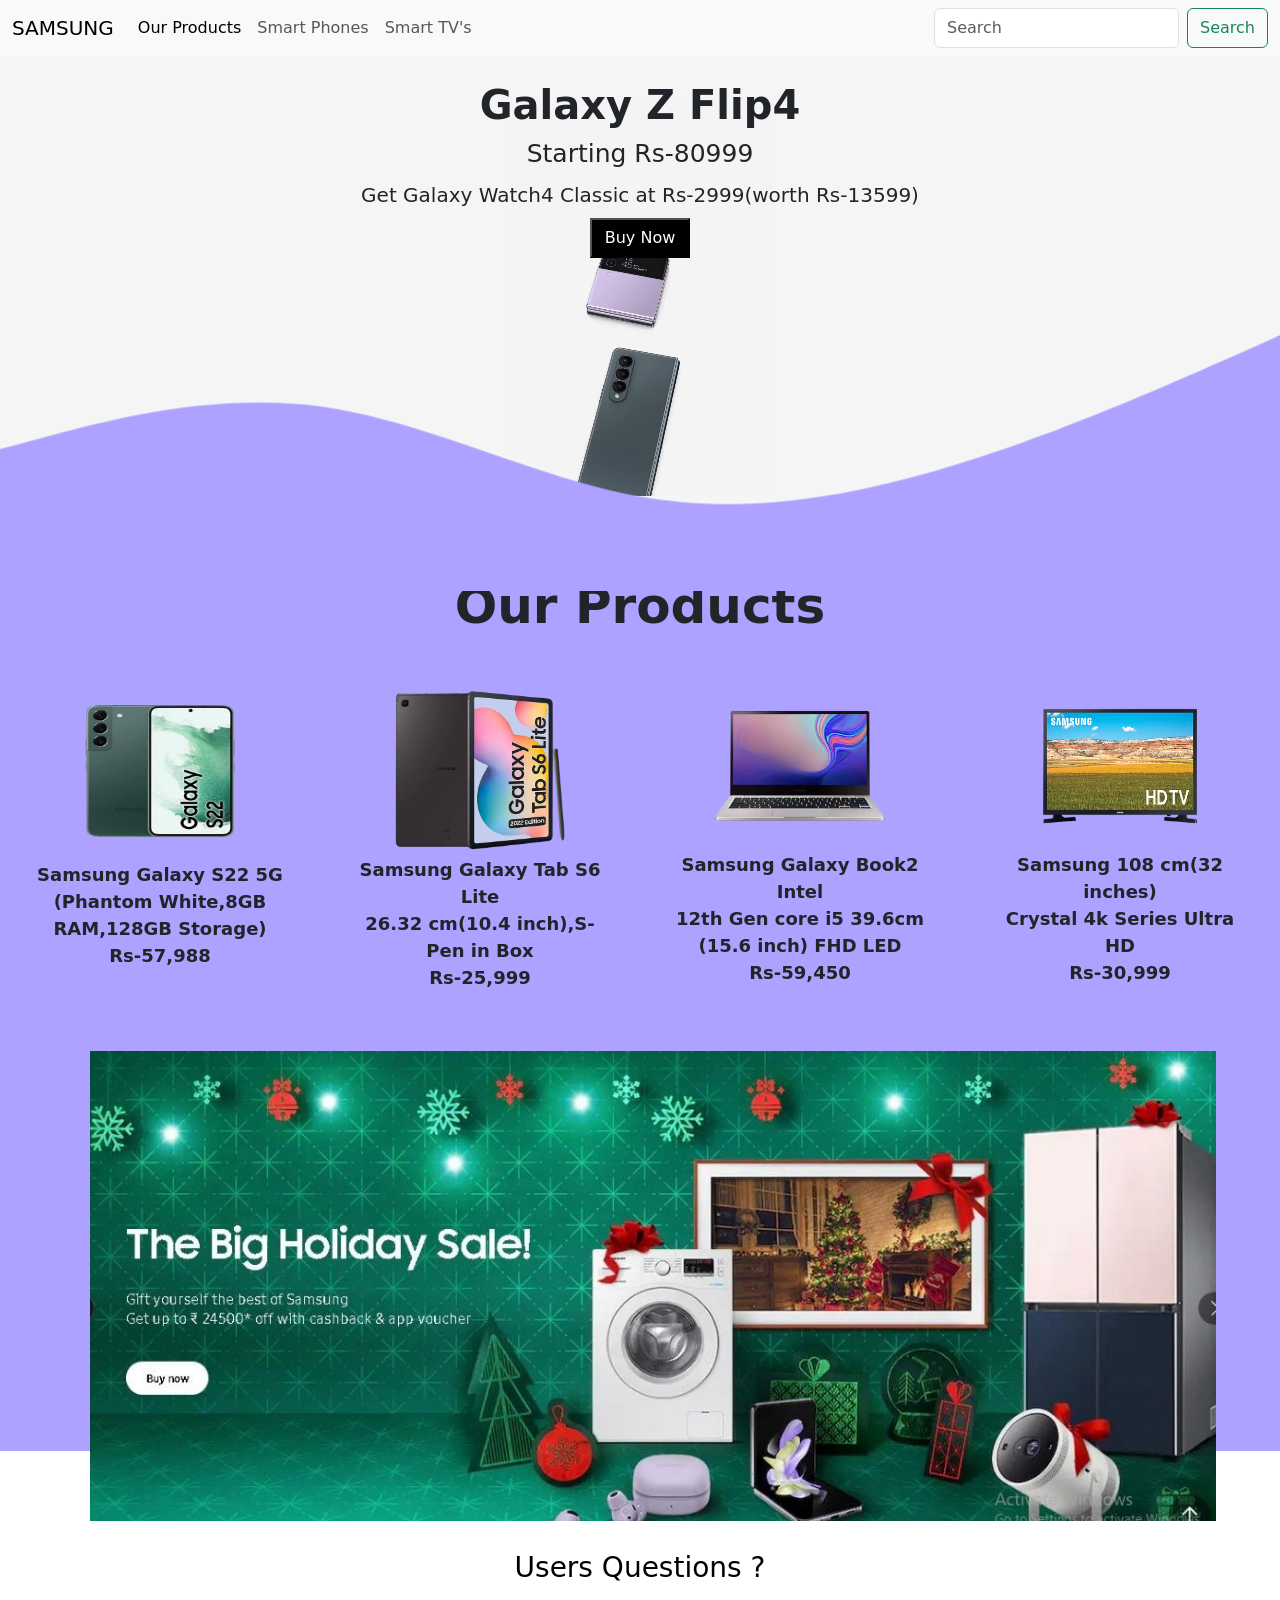
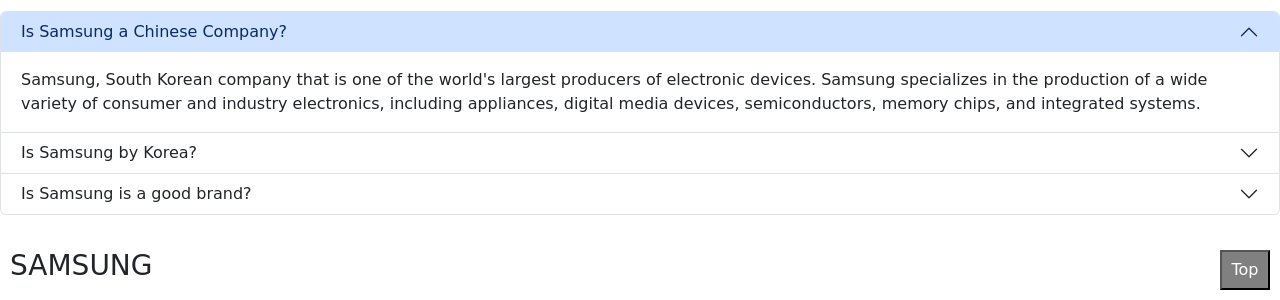
<file: index.html>
<!DOCTYPE html>
<html lang="en">
<head>
	<meta charset="utf-8">
	<meta name="viewport" content="width=device-width, initial-scale=1">
	<title>samsung page</title>
  <link rel="stylesheet" type="text/css" href="samsung css.css">
  <link rel="preconnect" href="https://fonts.googleapis.com">
  <link rel="preconnect" href="https://fonts.gstatic.com" crossorigin>
  <link href="https://fonts.googleapis.com/css2?family=Rubik+Vinyl&display=swap" rel="stylesheet">
 	 <link href="https://cdn.jsdelivr.net/npm/bootstrap@5.2.3/dist/css/bootstrap.min.css" rel="stylesheet" integrity="sha384-rbsA2VBKQhggwzxH7pPCaAqO46MgnOM80zW1RWuH61DGLwZJEdK2Kadq2F9CUG65" crossorigin="anonymous">
</head>
<body>
  <div class="fullbody">
	<nav class="navbar navbar-expand-lg bg-light" id="nav">
     <div class="container-fluid">
     <a class="navbar-brand" href="#">SAMSUNG</a>
     <button class="navbar-toggler" type="button" data-bs-toggle="collapse" data-bs-target=" #navbarSupportedContent" aria-controls="navbarSupportedContent" aria-expanded="false"  aria-label="Toggle navigation">
      <span class="navbar-toggler-icon"></span>
     </button>
     
      <div class="collapse navbar-collapse" id="navbarSupportedContent">
       <ul class="navbar-nav me-auto mb-2 mb-lg-0">
         <li class="nav-item">
           <a class="nav-link active" aria-current="page" href="#">Our Products</a>
         </li>
         <li class="nav-item">
           <a class="nav-link" href="#">Smart Phones</a>
         </li>
         <li class="nav-item dropdown">
           <a class="nav-link dropdown" href="#" role="button" data-bs-toggle="dropdown" aria-expanded="false">
            Smart TV's
           </a>
         </li>
       </ul>
    
      <form class="d-flex" role="search">
        <input class="form-control me-2" type="search" placeholder="Search" aria-label="Search">
        <button class="btn btn-outline-success" type="submit">Search</button>
      </form>
    </div>
  </div>
</nav>


<!-- body start here -->

<div class="animator">
  <svg xmlns="http://www.w3.org/2000/svg" viewBox="0 0 1440 320" class="svg"><path fill="#ADA2FF" fill-opacity="1" d="M0,288L60,261.3C120,235,240,181,360,144C480,107,600,85,720,106.7C840,128,960,192,1080,208C1200,224,1320,192,1380,176L1440,160L1440,0L1380,0C1320,0,1200,0,1080,0C960,0,840,0,720,0C600,0,480,0,360,0C240,0,120,0,60,0L0,0Z"></path></svg>
   <div class="fortxtandvid">
      <h2>Galaxy Z Flip4</h2>
      <p class="firstp">Starting Rs-80999</p>
      <p class="secondp">Get Galaxy Watch4 Classic at Rs-2999(worth Rs-13599)</p>
      <button>Buy Now</button>
   </div>
   <video autoplay muted style="width:100%;
     position: absolute;top: 8%;left:0%;height:400px;">
     <source src="fold phone.mp4" type="video/mp4">
   </video>
</div>

<!--#ADA2FF-->

 <div class="products">
  <h1>Our Products</h1>
   
   <div class="pitem">
     <img src="circle image 1.png" style="margin-top:0px;margin-left:auto;margin-right: auto;"><br>
       Samsung Galaxy S22 5G<br>
       (Phantom White,8GB RAM,128GB Storage)<br>
       Rs-57,988
   </div>
   <div class="pitem">
     <img src="tab 1.png" style="width:170px;height:170px;margin-left:auto;margin-right: auto;
     margin-top:5px;"><br>
     Samsung Galaxy Tab S6 Lite<br>
     26.32 cm(10.4 inch),S-Pen in Box<br>
     Rs-25,999

   </div>
   <div class="pitem">
     <img src="laptop 3.png" style="width:170px;height:170px;margin-left:auto;margin-right: auto;"><br>
     Samsung Galaxy Book2 Intel<br>
     12th Gen core i5 39.6cm<br>
     (15.6 inch) FHD LED<BR>
     Rs-59,450

   </div>
   <div class="pitem">
     <img src="smart tv.png" style="width:170px;height:170px;margin-left:auto;margin-right: auto;"><br>
       Samsung 108 cm(32 inches)<br>
       Crystal 4k Series Ultra HD<br>
       Rs-30,999
   </div>
   <div class="pitem pitem5">
     <img src="freeze.png" style="width:200px;
     height:180px;margin-left:0%;margin-right:10%;"><br>
     Samsung 192 L2 star Direct<br>
     Cool Single Door Refrigerator<br>
     Rs-12,990

   </div>
 </div>


   <!-- slider start here-->

    <div class="slider">
       <div class="container1">
         <img src="doc 4.jpg">
       </div>
    </div>

    <!-- slider end here-->
    <!--acoordition-->
    <h3 class="tagh3" style="text-align: center;margin-top:50px;width:100%;background:white;color:black;">Users Questions ?</h3>
    <div class="accordion" id="accordionExample">
  <div class="accordion-item">
    <h2 class="accordion-header" id="headingOne">
      <button class="accordion-button" type="button" data-bs-toggle="collapse" data-bs-target="#collapseOne" aria-expanded="true" aria-controls="collapseOne">
       Is Samsung a Chinese Company?
      </button>
    </h2>
    <div id="collapseOne" class="accordion-collapse collapse show" aria-labelledby="headingOne" data-bs-parent="#accordionExample">
      <div class="accordion-body">
       Samsung, South Korean company that is one of the world's largest producers of electronic devices. Samsung specializes in the production of a wide variety of consumer and industry electronics, including appliances, digital media devices, semiconductors, memory chips, and integrated systems.
      </div>
    </div>
  </div>
  <div class="accordion-item">
    <h2 class="accordion-header" id="headingTwo">
      <button class="accordion-button collapsed" type="button" data-bs-toggle="collapse" data-bs-target="#collapseTwo" aria-expanded="false" aria-controls="collapseTwo">
       Is Samsung by Korea?
      </button>
    </h2>
    <div id="collapseTwo" class="accordion-collapse collapse" aria-labelledby="headingTwo" data-bs-parent="#accordionExample">
      <div class="accordion-body">
       It comprises numerous affiliated businesses, most of them united under the Samsung brand, and is the largest South Korean chaebol (business conglomerate). As of 2020, Samsung has the eighth highest global brand value.
      </div>
    </div>
  </div>
  <div class="accordion-item">
    <h2 class="accordion-header" id="headingThree">
      <button class="accordion-button collapsed" type="button" data-bs-toggle="collapse" data-bs-target="#collapseThree" aria-expanded="false" aria-controls="collapseThree">
        Is Samsung is a good brand?
      </button>
    </h2>
    <div id="collapseThree" class="accordion-collapse collapse" aria-labelledby="headingThree" data-bs-parent="#accordionExample">
      <div class="accordion-body">
        In our mind, Samsung is the best phone brand you can choose in 2022. It produces excellent phones across a range of prices and has even managed to improve its lackluster record of software updates.
      </div>
    </div>
  </div>
</div>  
<!--accordition end-->
<footer>
  <h3>SAMSUNG</h3><a href="#nav"><button class="top">Top</button></a>
</footer>
 <script src="https://cdn.jsdelivr.net/npm/bootstrap@5.2.3/dist/js/bootstrap.bundle.min.js" integrity="sha384-kenU1KFdBIe4zVF0s0G1M5b4hcpxyD9F7jL+jjXkk+Q2h455rYXK/7HAuoJl+0I4" crossorigin="anonymous"></script>
</div>
</body>
</html>
</file>
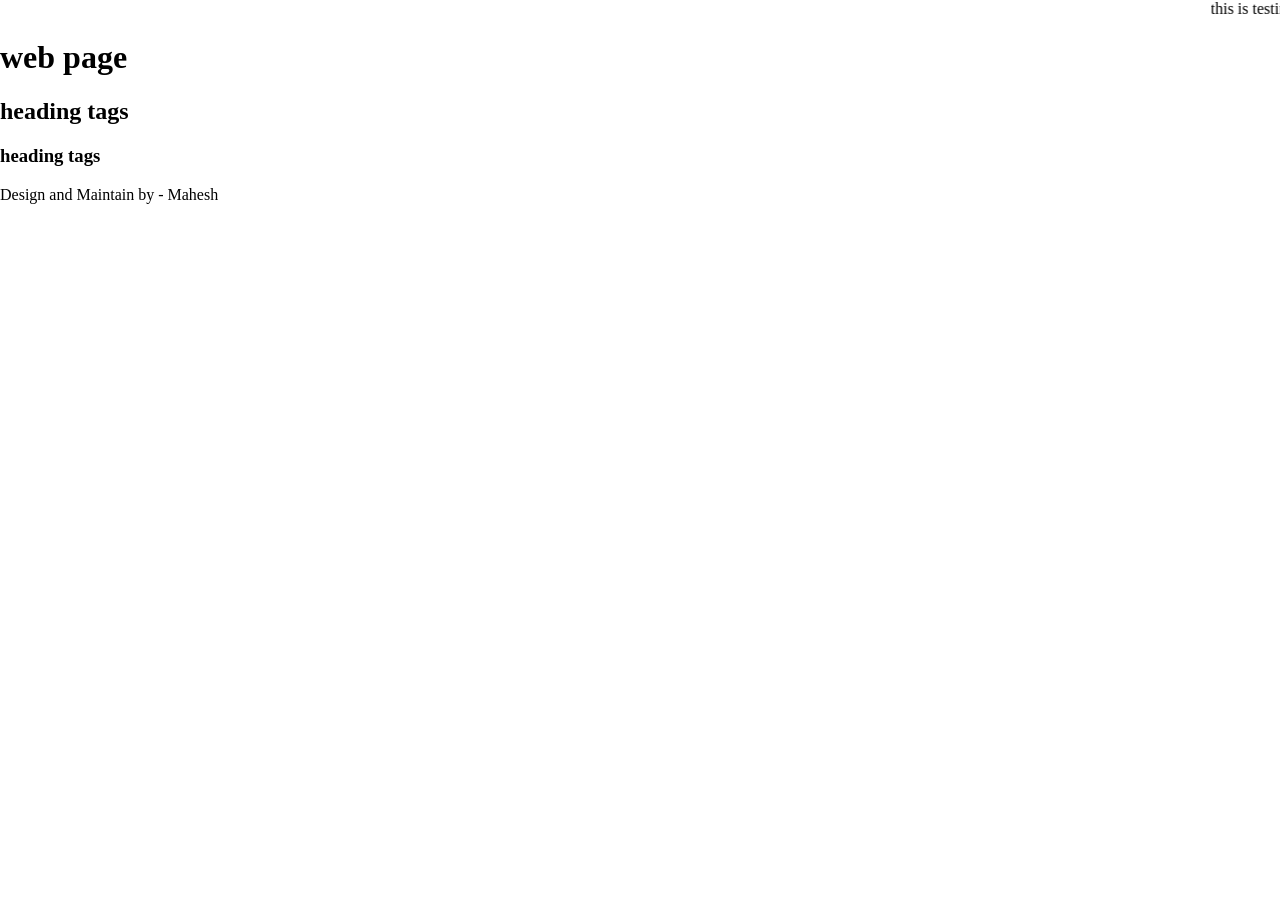
<file: newpage.html>
<html>
  <head>
    <title>newpage</title>
    <style>
      body{
        padding:0px;
        margin:0px;
        font-family:sans-sarif;
        box-sizing:border-box;
      }

      p{
        padding-left:50px;
      }
      jumbotron{
        box-sizing:border-box;
        padding:5px;
      }
    </style>
  </head>
  <body>
<marquee>this is testing demo  for testing anything that i want to test in 
  this pae before applying in original make changes 
  in oroginal file thats why </marquee>
    <h1>web page</h1>
    <h2>heading tags</h2>
    <h3>heading tags</h3>
    <footer>
      Design and Maintain by - Mahesh
    </footer>
  </body>
</html>
</file>
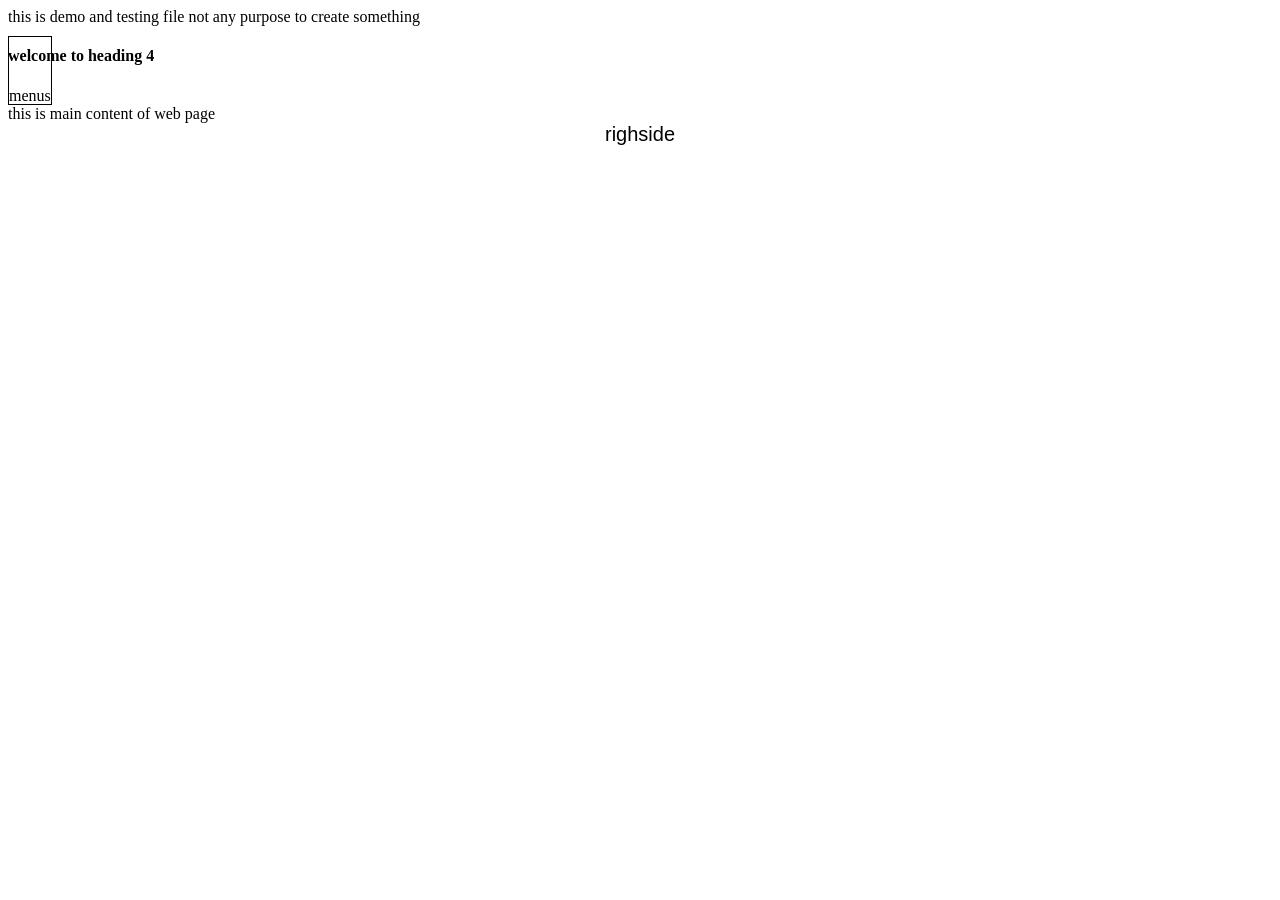
<file: testing.html>
<html>
  <head>
    <title>testing file </title>
    <style>
      body{
        font-family:sans-sarif;
      }
      .content{
        font-weight:bold;
        font-family:nigrian;
        box-sizing:border-box;
        text-align:center;
        font-size:15px;
        
      }
      .footer{
        font-size:20px;
        text-align:center;
        padding:5px;
        margin-top:10px;
        letter-spcing:2px;
        line-height:5px;
        overflow:hidden;
        
      }
      sidebar{
        height:100%;
        width:300px;
        border:1px solid black;
        padding-top:50px;
      }
      #maincontent{
        padding:20px;
        margin:5px;
        text-align:left;
        color:green;
      }
      .rightside{
        font-size:20px;
        text-align:center;
        font-family:arial;
      }
    </style>
  </head>
  <body>
    this is demo and testing file not any purpose to create something
    <h4>welcome to heading 4</h4>
    <sidebar>menus</sidebar>
    <div class="maincontent">this is main content of web page</div>
    <div class="rightside">righside</div>
  </body>
</html>
</file>
<file: samsung css.css>
body{
	margin: 0px;
	padding: 0px;
	box-sizing: border-box;
	overflow-x: hidden;
}
.animator{
	height: 500px;
	width: 100%;
	padding-top: 20px;
	background: rgb(0, 0, 0);
	position: relative;
}



/*media queries*/
@media (max-width:480px){
	.animator{
		height: 400px;
		width: 100%;
		position: relative;
		top: 0px;
		left: 0px;
		/*background: #ADA2FF;*/
		background:rgb(245,245,245);
		padding-bottom: 25px;

	}

	.animator .fortxtandvid{
		text-align: center;
		position: absolute;
		top: 5%;
		left: 0%;
		z-index: 1;
		padding-top: 0px;
		height: auto;
		width: 100%;
	}

	.animator .fortxtandvid h2{
		font-weight: bold;
		font-size: 30px;
		margin-bottom: 15px;
	}

	.animator .fortxtandvid .firstp{
		font-size: 20px;
		margin-top: 0px;
		line-height: 20px;
	   }

	.animator .fortxtandvid .secondp{
		font-size: 15px;
		margin: 8px 0px;
	}

	button{
		height: 40px;
		width: 100px;
		background: black;
		color: white;
		text-align: center;
		
		font-size: 15px;
		border-radius: 10px;
		border: none;
		margin-top: 5px;

	}
	button:hover{
		color: black;
		background: white;
		border: 1px solid black;
		font-weight: bold;

	}

	/*.animator .center{
		
        font-family: 'Rubik Vinyl', cursive;
	}
	*/
	
	.svg{
		
		position:absolute;
		bottom: -35px;
		z-index: 1;
		transform: rotate(180deg);
		
		
	}
	.products{
		height: auto;
		width: 100%;
		margin: 0px;
		background: #ADA2FF;
		text-align: center;
		margin:0px 0px;
		overflow-x: hidden;
		margin-top: 5px;
		padding-top: 50px;
		padding-bottom: 50px;
		

	}
	.products .pitem{
		height: auto;
		width: 100%;
	
		margin: 20px auto;
		padding-bottom: 5px;
		font-size: 16px;
	}
	.products .pitem img{
		height: 180px;
		width: 200px;
		padding: 5px 0px;
		
	}

       .slider{
        	width: 100%;
        	height: 400px;
        	
        /*	display: flex;
        	
        	animation-name: slide;
        	animation-duration: 20s;
        	animation-delay: 2s;
        	animation-iteration-count:infinite;
        	transition: 2s;
        	*/

        }
        .slider .container1{
        	min-width: 100%;
        		height: 400px;
        	
        }
        .slider .container1 img{
        	height:400px;
        	min-width: 100%;
        }
        
         .slider .container2{
        	min-width: 100%;
        		height: 400px;
        	
        }
        .slider .container2 img{
        		height: 400px;
        	min-width: 100%;
        }
         .slider .container3{
        	min-width: 100%;
        	
        		height: 400px;
        }
        .slider .container3 img{
        		height: 400px;
        	min-width: 100%;
        }
        
        .slider .container4{
        	height: 400px;
        	min-width: 100%;
        	
        	
        	
        }
        .slider .container4 img{
        		height: 400px;
        	min-width: 100%;
        }
     /*   @keyframes slide{
        	0%{
        		transform: translateX(0%);
        		transition: 2s;

        	}
        	33%{
        		transform: translateX(-100%);
        		transition: 2s;

        	}
        	66%{
        		transform: translateX(-200%);
        		transition: 2s;

        	}
        	100%{
        		transform: translateX(-300%);
        		transition: 2s;

        	}

        }
        */
        .top{
        	height: 40px;
        	width: 50px;
        	background: gray;
        	color: white;
        }

        .accordion{
        	margin: 20px 0px;
        }

        footer{
        	height: 50px;
        	width: 100%;
        	display: flex;
        	justify-content: space-between;
        	align-items: center;
        	margin: 5px 0px;
        	padding: 0px 10px;
        }

}

    @media (min-width:481px) and (max-width:768px){

    	.animator{
		height: 500px;
		width: 100%;
		position: relative;
		top: 0px;
		left: 0px;
		/*background: #ADA2FF;*/
		background:rgb(245,245,245);
		padding-bottom: 25px;

	}

	.animator .fortxtandvid{
		text-align: center;
		position: absolute;
		top: 5%;
		left: 0%;
		z-index: 1;
		padding-top: 0px;
		height: auto;
		width: 100%;
	}

	.animator .fortxtandvid h2{
		font-weight: bold;
		font-size: 40px;
		margin-bottom: 15px;
	}

	.animator .fortxtandvid .firstp{
		font-size: 25px;
		margin-top: 0px;
		line-height: 20px;
	   }

	.animator .fortxtandvid .secondp{
		font-size: 20px;
		margin: 8px 0px;
	}

	button{
		height: 40px;
		width: 100px;
		background: black;
		color: white;
		text-align: center;
		font-size: 15px;
		border-radius: 10px;
		margin-top: 10px;

	}
	button:hover{
		color: black;
		background: white;
		border: 1px solid black;
		font-weight: bold;

	}

	/*.animator .center{
		
        font-family: 'Rubik Vinyl', cursive;
	}
	*/
	
	.svg{
		
		position:absolute;
		bottom: -35px;
		z-index: 1;
		transform: rotate(180deg);
		
		
	}
	.products{
		height: auto;
		width: 100%;
		margin: 0px;
		background: #ADA2FF;
		text-align: center;
		margin:0px 0px;
		overflow-x: hidden;
		margin-top: 5px;
		padding-top: 100px;
		padding-bottom: 50px;
		display: flex;
		flex-wrap: wrap;
		position: relative;
		

	}
	.products h1{
		position: absolute;
		top: 2%;
		left: 50%;
		transform: translateX(-50%);
		font-weight: bold;
		font-size: 50px;
		width: 310px;
	}

	.products .pitem{
		height: 300px;
		width: 250px;
	  font-weight:bold;
		margin: 20px auto;
		padding-bottom: 5px;
		font-size: 18px;
	}
	.products .pitem img{
		height: 180px;
		width: 230px;
		padding: 5px 0px;
		
	}
	.products .pitem5{
		display: none;
	}

       .slider{
        	width: 100%;
        	height: 400px;

        	
        /*	display: flex;
        	
        	animation-name: slide;
        	animation-duration: 20s;
        	animation-delay: 2s;
        	animation-iteration-count:infinite;
        	transition: 2s;

        */ 
        }
        .slider .container1{
        	width: 100%;
        		height: 400px;
        		padding-left: 0 auto;
        		background: #ADA2FF;
        		
        	
        }
        .tagh3{
        	position: relative;
        	width: 100%;
        	background: white;
        	color: black;
        	height: 80px;
        	padding-top: 30px;
        	transform: translateY(20px);
        }
      /*  .slider .container1 img{
        	height:350px;
        	width: 100%;
        	
        }
         .slider .container2{
        	min-width: 100%;
        		height: 400px;
        		padding-left: 15%;
        	
        }
        .slider .container2 img{
        		height: 300px;
        	width: 80%;
        }
         .slider .container3{
        	min-width: 100%;
        	padding-left: 15%;
        		height: 400px;
        }
        .slider .container3 img{
        		height: 300px;
        	width: 80%;
        }
        
        .slider .container4{
        	height: 400px;
        	min-width: 100%;
        	
        	
        	
        }
        .slider .container4 img{
        		height: 350px;
        	width: 100%;
        }

        @keyframes slides{
        	0%{
        		transform: translateX(0%);
        		transition: 2s;

        	}
        	33%{
        		transform: translateX(-100%);
        		transition: 2s;

        	}
        	66%{
        		transform: translateX(-200%);
        		transition: 2s;

        	}
        	100%{
        		transform: translateX(-300%);
        		transition: 2s;

        	}
        }
        */
        .top{
        	height: 40px;
        	width: 50px;
        	background: gray;
        	color: white;
        }

        .accordion{
        	margin: 30px 0px;
        }

        footer{
        	height: 50px;
        	width: 100%;
        	display: flex;
        	justify-content: space-between;
        	align-items: center;
        	margin: 5px 0px;
        	padding: 0px 10px;
        }


    }

    @media(min-width:769px) and (max-width:1200px){
    		.animator{
		height: 500px;
		width: 100%;
		position: relative;
		top: 0px;
		left: 0px;
		/*background: #ADA2FF;*/
		background:rgb(245,245,245);
		padding-bottom: 25px;

	}

	.animator .fortxtandvid{
		text-align: center;
		position: absolute;
		top: 5%;
		left: 0%;
		z-index: 1;
		padding-top: 0px;
		height: auto;
		width: 100%;
	}

	.animator .fortxtandvid h2{
		font-weight: bold;
		font-size: 40px;
		margin-bottom: 15px;
	}

	.animator .fortxtandvid .firstp{
		font-size: 25px;
		margin-top: 0px;
		line-height: 20px;
	   }

	.animator .fortxtandvid .secondp{
		font-size: 20px;
		margin: 8px 0px;
	}

	button{
		height: 40px;
		width: 100px;
		background: black;
		color: white;
		text-align: center;
		font-size: 15px;
		border-radius: 10px;
		margin-top: 10px;

	}
	button:hover{
		color: black;
		background: white;
		border: 1px solid black;
		font-weight: bold;

	}

	/*.animator .center{
		
        font-family: 'Rubik Vinyl', cursive;
	}
	*/
	
	.svg{
		
		position:absolute;
		bottom: -35px;
		z-index: 1;
		transform: rotate(180deg);
		
		
	}
	.products{
		height: auto;
		width: 100%;
		margin: 0px;
		background: #ADA2FF;
		text-align: center;
		margin:0px 0px;
		overflow-x: hidden;
		margin-top: 5px;
		padding-top: 100px;
		padding-bottom: 50px;
		display: flex;
		flex-wrap: wrap;
		position: relative;
		

	}
	.products h1{
		position: absolute;
		top: 3%;
		left: 50%;
		transform: translateX(-50%);
		font-weight: bold;
		font-size: 50px;
	}

	.products .pitem{
		height: 300px;
		width: 250px;
	  font-weight:bold;
		margin: 20px auto;
		padding-bottom: 5px;
		font-size: 18px;
	}
	.products .pitem img{
		height: 180px;
		width: 230px;
		padding: 5px 0px;
		
	}
	.products .pitem5{
		display: none;
	}

       .slider{
        	width: 100%;
        	height: 400px;

        	
        /*	display: flex;
        	
        	animation-name: slide;
        	animation-duration: 20s;
        	animation-delay: 2s;
        	animation-iteration-count:infinite;
        	transition: 2s;

        */ 
        }
        .slider .container1{
        	width: 100%;
        		height: 400px;
        		padding-left: 0%;
        		background: #ADA2FF;
        		
        	
        }
        .tagh3{
        	position: relative;
        	width: 100%;
        	background: white;
        	color: black;
        	height: 80px;
        	padding-top: 30px;
        	transform: translateY(20px);
        }
      /*  .slider .container1 img{
        	height:350px;
        	width: 100%;
        	
        }
         .slider .container2{
        	min-width: 100%;
        		height: 400px;
        		padding-left: 15%;
        	
        }
        .slider .container2 img{
        		height: 300px;
        	width: 80%;
        }
         .slider .container3{
        	min-width: 100%;
        	padding-left: 15%;
        		height: 400px;
        }
        .slider .container3 img{
        		height: 300px;
        	width: 80%;
        }
        
        .slider .container4{
        	height: 400px;
        	min-width: 100%;
        	
        	
        	
        }
        .slider .container4 img{
        		height: 350px;
        	width: 100%;
        }

        @keyframes slides{
        	0%{
        		transform: translateX(0%);
        		transition: 2s;

        	}
        	33%{
        		transform: translateX(-100%);
        		transition: 2s;

        	}
        	66%{
        		transform: translateX(-200%);
        		transition: 2s;

        	}
        	100%{
        		transform: translateX(-300%);
        		transition: 2s;

        	}
        }
        */
        .top{
        	height: 40px;
        	width: 50px;
        	background: gray;
        	color: white;
        }

        .accordion{
        	margin: 30px 0px;
        }

        footer{
        	height: 50px;
        	width: 100%;
        	display: flex;
        	justify-content: space-between;
        	align-items: center;
        	margin: 5px 0px;
        	padding: 0px 10px;
        }



    }

    @media(min-width:1201px) and (max-width:1400px){

     	.animator{
		height: 500px;
		width: 100%;
		position: relative;
		top: 0px;
		left: 0px;
		/*background: #ADA2FF;*/
		background:rgb(245,245,245);
		padding-bottom: 25px;

	}

	.animator .fortxtandvid{
		text-align: center;
		position: absolute;
		top: 5%;
		left: 0%;
		z-index: 1;
		padding-top: 0px;
		height: auto;
		width: 100%;
	}

	.animator .fortxtandvid h2{
		font-weight: bold;
		font-size: 40px;
		margin-bottom: 15px;
	}

	.animator .fortxtandvid .firstp{
		font-size: 25px;
		margin-top: 0px;
		line-height: 20px;
	   }

	.animator .fortxtandvid .secondp{
		font-size: 20px;
		margin: 8px 0px;
	}

	button{
		height: 40px;
		width: 100px;
		background: black;
		color: white;
		text-align: center;
		font-size: 15px;
		border-radius: 10px;
		margin-top: 10px;

	}
	button:hover{
		color: black;
		background: white;
		border: 1px solid black;
		font-weight: bold;

	}

	/*.animator .center{
		
        font-family: 'Rubik Vinyl', cursive;
	}
	*/
	
	.svg{
		
		position:absolute;
		bottom: -35px;
		z-index: 1;
		transform: rotate(180deg);
		
		
	}
	.products{
		height: auto;
		width: 100%;
		margin: 0px;
		background: #ADA2FF;
		text-align: center;
		margin:0px 0px;
		overflow-x: hidden;
		margin-top: 5px;
		padding-top: 100px;
		padding-bottom: 50px;
		display: flex;
		flex-wrap: wrap;
		position: relative;
		

	}
	.products h1{
		position: absolute;
		top: 3%;
		left: 50%;
		transform: translateX(-50%);
		font-weight: bold;
		font-size: 50px;
	}

	.products .pitem{
		height: 300px;
		width: 250px;
	  font-weight:bold;
		margin: 20px auto;
		padding-bottom: 5px;
		font-size: 18px;
	}
	.products .pitem img{
		height: 180px;
		width: 230px;
		padding: 5px 0px;
		
	}
	.products .pitem5{
		display: none;
	}

       .slider{
        	width: 100%;
        	height: 400px;

        	
        /*	display: flex;
        	
        	animation-name: slide;
        	animation-duration: 20s;
        	animation-delay: 2s;
        	animation-iteration-count:infinite;
        	transition: 2s;

        */ 
        }
        .slider .container1{
        	width: 100%;
        		height: 400px;
        		padding-left: 0%;
        		background: #ADA2FF;
        		margin:0px auto;
        		
        	
        }

        .slider .container1 img{
        	width: 88%;
        	margin-left: 7%;
        }

        .tagh3{
        	position: relative;
        	width: 100%;
        	background: white;
        	color: black;
        	height: 80px;
        	padding-top: 30px;
        	transform: translateY(20px);
        }
      /*  .slider .container1 img{
        	height:350px;
        	width: 100%;
        	
        }
         .slider .container2{
        	min-width: 100%;
        		height: 400px;
        		padding-left: 15%;
        	
        }
        .slider .container2 img{
        		height: 300px;
        	width: 80%;
        }
         .slider .container3{
        	min-width: 100%;
        	padding-left: 15%;
        		height: 400px;
        }
        .slider .container3 img{
        		height: 300px;
        	width: 80%;
        }
        
        .slider .container4{
        	height: 400px;
        	min-width: 100%;
        	
        	
        	
        }
        .slider .container4 img{
        		height: 350px;
        	width: 100%;
        }

        @keyframes slides{
        	0%{
        		transform: translateX(0%);
        		transition: 2s;

        	}
        	33%{
        		transform: translateX(-100%);
        		transition: 2s;

        	}
        	66%{
        		transform: translateX(-200%);
        		transition: 2s;

        	}
        	100%{
        		transform: translateX(-300%);
        		transition: 2s;

        	}
        }
        */
        .top{
        	height: 40px;
        	width: 50px;
        	background: gray;
        	color: white;
        }

        .accordion{
        	margin: 30px 0px;
        }

        footer{
        	height: 50px;
        	width: 100%;
        	display: flex;
        	justify-content: space-between;
        	align-items: center;
        	margin: 5px 0px;
        	padding: 0px 10px;
        }


    }

    @media(min-width:1401px){
    	.fullbody{
    		width: 80%;
    		margin: auto;
    		overflow: hidden;
    	}

    		.animator{
		height: 500px;
		width: 100%;
		position: relative;
		top: 0px;
		left: 0px;
		/*background: #ADA2FF;*/
		background:rgb(245,245,245);
		padding-bottom: 25px;

	}

	.animator .fortxtandvid{
		text-align: center;
		position: absolute;
		top: 5%;
		left: 0%;
		z-index: 1;
		padding-top: 0px;
		height: auto;
		width: 100%;
	}

	.animator .fortxtandvid h2{
		font-weight: bold;
		font-size: 40px;
		margin-bottom: 15px;
	}

	.animator .fortxtandvid .firstp{
		font-size: 25px;
		margin-top: 0px;
		line-height: 20px;
	   }

	.animator .fortxtandvid .secondp{
		font-size: 20px;
		margin: 8px 0px;
	}

	button{
		height: 40px;
		width: 100px;
		background: black;
		color: white;
		text-align: center;
		font-size: 15px;
		border-radius: 10px;
		margin-top: 10px;

	}
	button:hover{
		color: black;
		background: white;
		border: 1px solid black;
		font-weight: bold;

	}

	/*.animator .center{
		
        font-family: 'Rubik Vinyl', cursive;
	}
	*/
	
	.svg{
		
		position:absolute;
		bottom: -35px;
		z-index: 1;
		transform: rotate(180deg);
		
		
	}
	.products{
		height: auto;
		width: 100%;
		margin: 0px;
		background: #ADA2FF;
		text-align: center;
		margin:0px 0px;
		overflow-x: hidden;
		margin-top: 5px;
		padding-top: 100px;
		padding-bottom: 50px;
		display: flex;
		flex-wrap: wrap;
		position: relative;
		

	}
	.products h1{
		position: absolute;
		top: 3%;
		left: 50%;
		transform: translateX(-50%);
		font-weight: bold;
		font-size: 50px;
	}

	.products .pitem{
		height: 300px;
		width: 250px;
	  font-weight:bold;
		margin: 20px auto;
		padding-bottom: 5px;
		font-size: 18px;
	}
	.products .pitem img{
		height: 180px;
		width: 230px;
		padding: 5px 0px;
		
	}
	.products .pitem5{
		display: none;
	}

       .slider{
        	width: 100%;
        	height: 400px;

        	
        /*	display: flex;
        	
        	animation-name: slide;
        	animation-duration: 20s;
        	animation-delay: 2s;
        	animation-iteration-count:infinite;
        	transition: 2s;

        */ 
        }
        .slider .container1{
        	width: 100%;
        		height: 400px;
        		padding-left: 0%;
        		background: #ADA2FF;
        		
        	
        }
        .tagh3{
        	position: relative;
        	width: 100%;
        	background: white;
        	color: black;
        	height: 80px;
        	padding-top: 30px;
        	transform: translateY(20px);
        }
      /*  .slider .container1 img{
        	height:350px;
        	width: 100%;
        	
        }
         .slider .container2{
        	min-width: 100%;
        		height: 400px;
        		padding-left: 15%;
        	
        }
        .slider .container2 img{
        		height: 300px;
        	width: 80%;
        }
         .slider .container3{
        	min-width: 100%;
        	padding-left: 15%;
        		height: 400px;
        }
        .slider .container3 img{
        		height: 300px;
        	width: 80%;
        }
        
        .slider .container4{
        	height: 400px;
        	min-width: 100%;
        	
        	
        	
        }
        .slider .container4 img{
        		height: 350px;
        	width: 100%;
        }

        @keyframes slides{
        	0%{
        		transform: translateX(0%);
        		transition: 2s;

        	}
        	33%{
        		transform: translateX(-100%);
        		transition: 2s;

        	}
        	66%{
        		transform: translateX(-200%);
        		transition: 2s;

        	}
        	100%{
        		transform: translateX(-300%);
        		transition: 2s;

        	}
        }
        */
        .top{
        	height: 40px;
        	width: 50px;
        	background: gray;
        	color: white;
        }

        .accordion{
        	margin: 30px 0px;
        }

        footer{
        	height: 50px;
        	width: 100%;
        	display: flex;
        	justify-content: space-between;
        	align-items: center;
        	margin: 5px 0px;
        	padding: 0px 10px;
        }



    }
</file>
